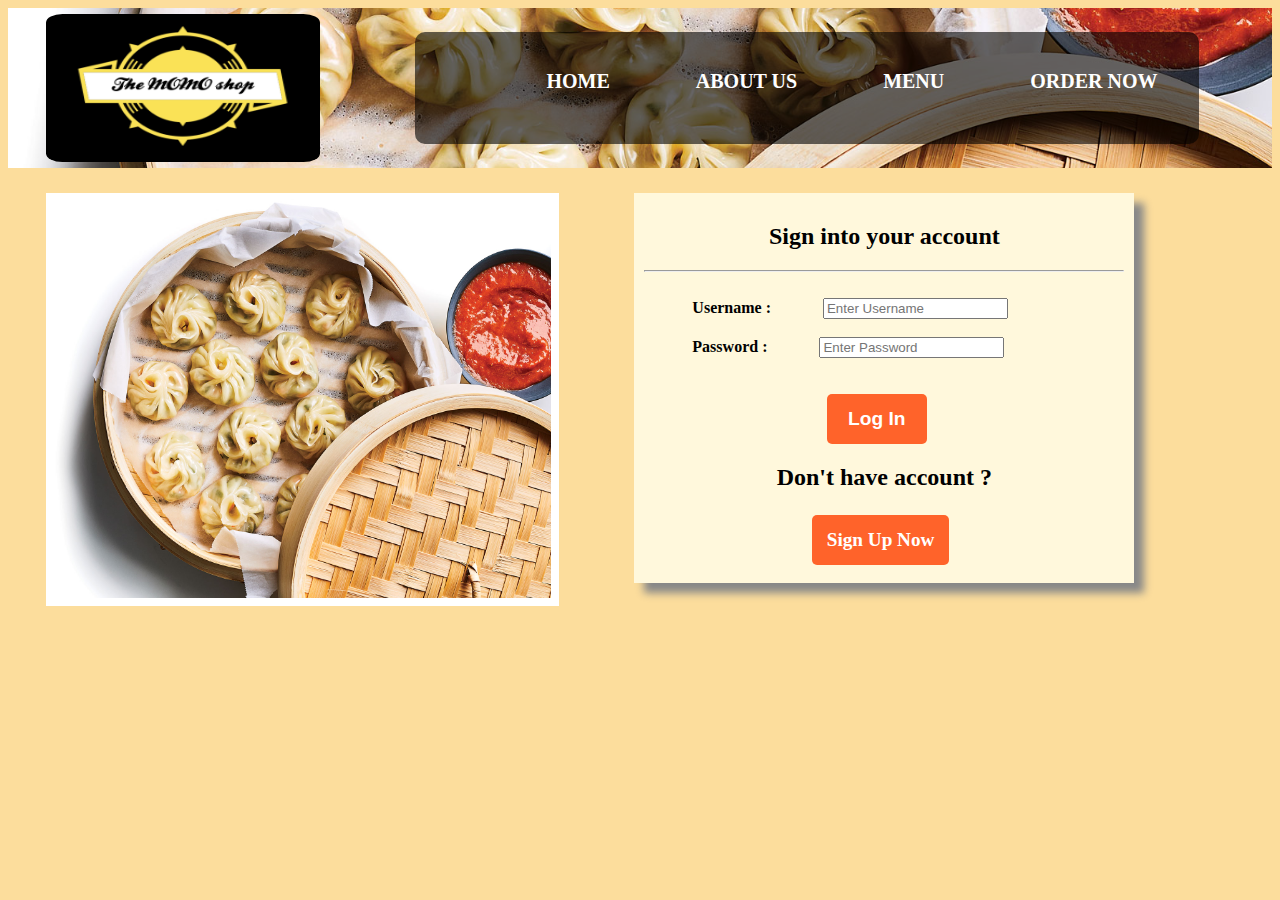
<file: Momo shop/Momo_shop-main/login.html>
<!DOCTYPE html>
<html>
    <head>
        <meta name="viewport" content="width=device-width, initial-scale=1.0">
        <title>Login</title>
        <style>
             body{
    background-color:rgb(252, 221, 156);
}
#maindivfornav{
    display:flex;
    flex-direction: row;
    margin: 0 3%;
    }
#navbar{
    background-image: url('momobackground.jpg');
    height: 100%;
    background-repeat: no-repeat;
    background-size: cover;
    background-position: center;
    

}
/*#navbar img{
    opacity: 0.5;
}*/
.navimg{
    margin: 0.5% 0;
    padding: 1%;
    background-color: black;
    border-radius: 6%;
}

#logoimg{
    width: 250px;
    height: 120px;
    
    
}
.navul{
    margin:2%;
    margin-left: 8%;
    padding: 2%;
    background-color: rgba(0,0,0,0.6);
    border-radius: 10px;
}
.navg{
   display: flex;
   margin-top: 2%;
}
.navg li{
    font-size: 20px;
    font-family: cursive;
    padding-left: 50px;
    list-style: none;
}
.navg li a{
    font-weight: bold;
    text-decoration: none;
    padding: 8px 18px;
    color: white;
    border-radius: 10px;
}
.active{
    color: green;
}
.navg li a:hover{
    background-color: rgb(191, 241, 53);
    color: black;
}
#login{
  display: flex;
  flex-direction: row;
}
.login{
    margin:0% 3% ;
    /*border: black 1px solid;*/
    width: 500px;
    height:400px;
    margin-top: 2%;
}
label{
    margin:10%;
    font-weight: bolder;
}
 .button{
    background-color:rgb(255, 99, 42);
    padding: 3%; 
    width: 300px;
    margin-left:35%;
    color: white;
    font-weight: bolder;
    font-size: larger;
    border: none;
    border-radius: 5px;

}
         </style>
    </head>
    <body>
        <header>
            <nav id="navbar">
                <div id="maindivfornav">
                    <div class="navimg">
                        <img src="momologo.png" id="logoimg">

                    </div>
                    <div class="navul">
                        <ul class="navg">
                            <li><a href="index.html" class="active">HOME</a></li>
                            <li><a href="#abtus">ABOUT US</a></li>
                            <li><a href="menu.html" target="_blank">MENU</a></li>
                            <li><a href="ordernow.html" target="_blank">ORDER
                                    NOW</a></li>
                        </ul>
                    </div>
                </div>
            </nav>
        </header>
        <div id="login">
            <div class="login" style="background-color: white; padding: 0.5%;">
                <img src="momobackground.jpg" width="499px" height="399px">
            </div>
            <div class="login">

                <form
                    style="background-color: cornsilk;padding: 2%;box-shadow: 10px 10px 8px #888888;height: 370px;"
                    action="ordernow.html">
                    <h2 style="text-align: center;font-family: cursive;">Sign
                        into your account</h2><hr><br>
                    <label>Username :</label>
                    <input type="text" placeholder="Enter Username" name="name"
                        required><br><br>
                    <label>Password :</label>
                    <input type="password" placeholder="Enter Password"
                        name="password" required><br><br><br>
                    <button class="button" type="submit"
                        style=" width: 100px;margin-left:38%;">Log In</button><br>

                    <h2 style="text-align: center;">Don't have account ?</h2><br>
                    <a class="button" style="text-decoration: none;"
                        href="register.html">Sign Up Now</a><br><br>
                </form>
            </div>
        </div>
    </body>
</html>
</file>
